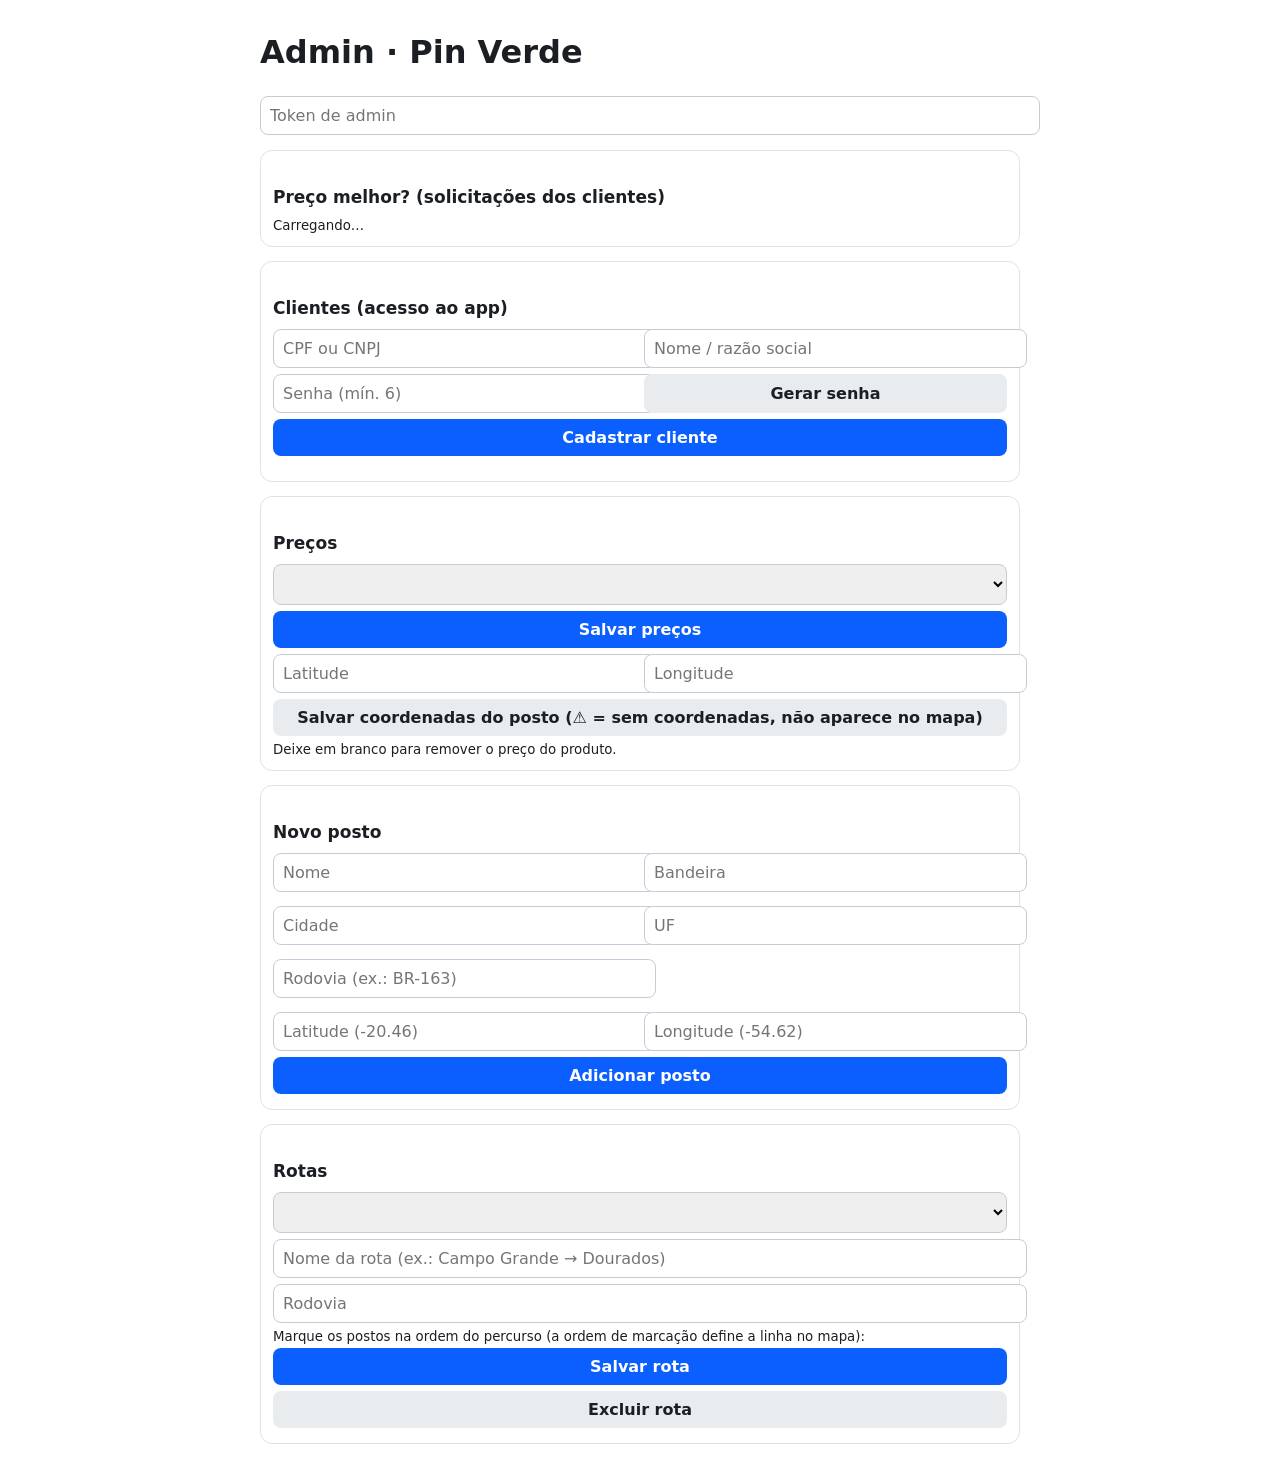
<file: static/admin.html>
<!doctype html>
<html lang="pt-BR"><head><meta charset="utf-8">
<meta name="viewport" content="width=device-width, initial-scale=1">
<title>Pin Verde · Admin</title>
<style>
body{font-family:system-ui,sans-serif;max-width:760px;margin:0 auto;padding:12px;color:#1b1f24}
h2{margin:24px 0 8px;font-size:17px}
section{border:1px solid #dde2e8;border-radius:12px;padding:12px;margin-bottom:14px}
input,select,button{font:inherit;padding:9px;border:1px solid #c5ccd5;border-radius:8px;width:100%;margin:3px 0}
button{background:#0b5fff;color:#fff;border:0;font-weight:600;cursor:pointer}
button.sec{background:#e8ecef;color:#1b1f24}
.g{display:grid;grid-template-columns:1fr 1fr;gap:8px}
.g3{display:grid;grid-template-columns:repeat(3,1fr);gap:8px}
label small{color:#667}#msg{position:sticky;top:0;background:#fff;padding:6px 0;font-weight:600}
.cl{border:1px solid #dde2e8;border-radius:10px;padding:10px;margin:8px 0;font-size:13px}.cl.done{opacity:.75}.cl b{font-size:14px}.cl .row2{display:grid;grid-template-columns:1fr 1fr;gap:6px;margin-top:6px}.cl .tag{float:right;border-radius:12px;padding:1px 8px;font-size:11px;font-weight:700;background:#fef3c7;color:#92400e}.cl .tag.coberto{background:#dcfce7;color:#166534}.cl .tag.recusado{background:#fee2e2;color:#991b1b}.cl .tag.analise{background:#dbeafe;color:#1e40af}
.chk{display:flex;gap:8px;align-items:center}.chk input{width:auto}
</style></head><body>
<h1>Admin · Pin Verde</h1>
<input id="tok" type="password" placeholder="Token de admin">
<div id="msg"></div>

<section><h2>Preço melhor? (solicitações dos clientes)</h2>
<div id="cl_list"><small>Carregando…</small></div></section>

<section><h2>Clientes (acesso ao app)</h2>
<div class="g"><input id="c_doc" placeholder="CPF ou CNPJ" inputmode="numeric"><input id="c_name" placeholder="Nome / razão social"></div>
<div class="g"><input id="c_pw" placeholder="Senha (mín. 6)"><button type="button" id="c_gen" class="sec">Gerar senha</button></div>
<button id="c_save">Cadastrar cliente</button>
<div id="c_list" style="margin-top:10px"></div></section>

<section><h2>Preços</h2>
<select id="pst"></select>
<div class="g3" id="pinputs"></div>
<button id="psave">Salvar preços</button>
<div class="g"><input id="e_lat" placeholder="Latitude"><input id="e_lon" placeholder="Longitude"></div>
<button id="esave" class="sec">Salvar coordenadas do posto (⚠ = sem coordenadas, não aparece no mapa)</button>
<small>Deixe em branco para remover o preço do produto.</small></section>

<section><h2>Novo posto</h2>
<div class="g"><input id="n_name" placeholder="Nome"><input id="n_brand" placeholder="Bandeira">
<input id="n_city" placeholder="Cidade"><input id="n_uf" placeholder="UF" maxlength="2">
<input id="n_hw" placeholder="Rodovia (ex.: BR-163)"><span></span>
<input id="n_lat" placeholder="Latitude (-20.46)"><input id="n_lon" placeholder="Longitude (-54.62)"></div>
<button id="nsave">Adicionar posto</button></section>

<section><h2>Rotas</h2>
<select id="rsel"></select>
<input id="r_name" placeholder="Nome da rota (ex.: Campo Grande → Dourados)">
<input id="r_hw" placeholder="Rodovia">
<small>Marque os postos na ordem do percurso (a ordem de marcação define a linha no mapa):</small>
<div id="rstations"></div>
<button id="rsave">Salvar rota</button><button id="rdel" class="sec">Excluir rota</button></section>

<script>
const PRODUCTS=['DIESEL S-10','DIESEL S-500','ARLA'];
const $=s=>document.querySelector(s);
const esc=s=>String(s??'').replace(/[&<>"']/g,c=>({'&':'&amp;','<':'&lt;','>':'&gt;','"':'&quot;',"'":'&#39;'}[c]));
$('#tok').value=sessionStorage.getItem('adm')||'';
let stations=[],routes=[],order=[];
const msg=(t,ok=true)=>{$('#msg').textContent=t;$('#msg').style.color=ok?'#0a7a35':'#c00'};
async function call(method,path,body){
  sessionStorage.setItem('adm',$('#tok').value);
  const r=await fetch(path,{method,headers:{'Content-Type':'application/json','X-Admin-Token':$('#tok').value},body:body?JSON.stringify(body):undefined});
  const j=await r.json().catch(()=>({}));
  if(!r.ok){msg(j.error||r.status,false);throw new Error(j.error)}
  return j;
}
const fmtDt=s=>s?new Date(s).toLocaleString('pt-BR',{dateStyle:'short',timeStyle:'short'}):'nunca';
async function loadClients(){
  const r=await fetch('/api/admin/clients',{headers:{'X-Admin-Token':$('#tok').value}});
  if(!r.ok)return;const cs=await r.json();
  $('#c_list').innerHTML=cs.length?`<table style="width:100%;border-collapse:collapse;font-size:13px">`+cs.map(c=>`<tr style="border-top:1px solid #e2e8f0;${c.active?'':'opacity:.5'}">
    <td style="padding:6px 4px"><b>${esc(c.name||'—')}</b><br><small>${esc(c.doc_fmt)} · último acesso: ${fmtDt(c.last_login)}</small></td>
    <td style="text-align:right;white-space:nowrap"><button class="sec" style="width:auto;padding:6px 10px" data-pw="${c.id}">Nova senha</button>
    <button class="sec" style="width:auto;padding:6px 10px" data-act="${c.id}" data-on="${c.active?0:1}">${c.active?'Desativar':'Ativar'}</button></td></tr>`).join('')+'</table>':'<small>Nenhum cliente cadastrado.</small>';
}
$('#c_gen').onclick=()=>{const a='ABCDEFGHJKLMNPQRSTUVWXYZabcdefghijkmnpqrstuvwxyz23456789';$('#c_pw').value=Array.from(crypto.getRandomValues(new Uint32Array(8)),x=>a[x%a.length]).join('')};
$('#c_save').onclick=async()=>{
  const pw=$('#c_pw').value;
  await call('POST','/api/admin/clients',{doc:$('#c_doc').value,name:$('#c_name').value,password:pw});
  msg(`Cliente cadastrado. Senha: ${pw} (anote e envie ao cliente; ela não fica visível depois)`);
  ['c_doc','c_name','c_pw'].forEach(i=>$('#'+i).value='');loadClients()};
$('#c_list').onclick=async e=>{
  const b=e.target.closest('button');if(!b)return;
  if(b.dataset.pw){const pw=prompt('Nova senha (mín. 6 caracteres):');if(!pw)return;
    await call('PUT','/api/admin/clients/'+b.dataset.pw,{password:pw});msg('Senha alterada (sessões encerradas)');}
  else if(b.dataset.act){await call('PUT','/api/admin/clients/'+b.dataset.act,{active:b.dataset.on==='1'});msg('Atualizado');}
  loadClients()};
async function load(){
  loadClients();
  const h={'X-Admin-Token':$('#tok').value};
  stations=await (await fetch('/api/stations?all=1',{headers:h})).json();
  routes=await (await fetch('/api/routes',{headers:h})).json();
  if(!Array.isArray(stations)){stations=[];routes=[];return}
  $('#pst').innerHTML=stations.map(s=>`<option value="${s.id}">${s.lat==null?'⚠ ':''}${esc(s.name)} — ${esc(s.city)}</option>`).join('');
  $('#pinputs').innerHTML=PRODUCTS.map((p,i)=>`<label><small>${p}</small><input inputmode="decimal" data-p="${p}" placeholder="0,00"></label>`).join('');
  fillPrices();
  $('#rsel').innerHTML='<option value="">+ Nova rota</option>'+routes.map(r=>`<option value="${r.id}">${esc(r.name)}</option>`).join('');
  fillRoute();
  loadClaims();
}
const brl=v=>'R$ '+Number(v).toFixed(2).replace('.',',');
const ST={pendente:'Pendente',analise:'Em análise',coberto:'Coberto',recusado:'Recusado'};
async function loadClaims(){
  const r=await fetch('/api/admin/claims',{headers:{'X-Admin-Token':$('#tok').value}});
  if(!r.ok){$('#cl_list').innerHTML='<small>Informe o token de admin.</small>';return}
  const cs=await r.json();
  $('#cl_list').innerHTML=cs.length?cs.map(c=>{
    const st=stations.find(s=>s.id===c.station_id),cur=st&&st.prices[c.product]?st.prices[c.product].price:null;
    const done=c.status==='coberto'||c.status==='recusado';
    return `<div class="cl ${done?'done':''}" data-id="${c.id}"><span class="tag ${c.status}">${ST[c.status]}</span>
    <b>${esc(c.client_name||c.client_doc)}</b> <small>(${esc(c.client_doc)})</small><br>
    ${esc(c.product)}: achou <b>${brl(c.price)}</b>${cur?` · nosso preço no posto: <b>${brl(cur)}</b> (diferença ${brl(cur-c.price)})`:''}<br>
    <small>Onde: ${esc(c.place_name)}${c.place_city?' — '+esc(c.place_city):''} · nota de ${c.purchased_on.split('-').reverse().join('/')}${c.liters?' · '+c.liters+' L':''}</small><br>
    ${st?`<small>Posto da rede: ${esc(st.name)} — ${esc(st.city)}</small><br>`:''}
    ${c.comment?`<small>Obs.: ${esc(c.comment)}</small><br>`:''}
    <button class="sec" style="width:auto;padding:6px 10px;margin-top:6px" data-note="${c.id}">Ver nota fiscal</button>
    <div class="row2"><select data-f="status">${Object.entries(ST).map(([k,v])=>`<option value="${k}" ${k===c.status?'selected':''}>${v}</option>`).join('')}</select>
    <input data-f="covered" inputmode="decimal" placeholder="Preço coberto (R$/L)" value="${c.covered_price??''}"></div>
    <input data-f="reply" placeholder="Resposta ao cliente" value="${esc(c.admin_reply||'')}">
    ${c.station_id?`<label class="chk"><input type="checkbox" data-f="apply"> Atualizar o preço do posto no app ao marcar "Coberto"</label>`:''}
    <button data-save="${c.id}">Salvar</button></div>`}).join(''):'<small>Nenhuma solicitação ainda.</small>';
}
$('#cl_list').onclick=async e=>{
  const b=e.target.closest('button');if(!b)return;
  if(b.dataset.note){
    const w=window.open('','_blank');
    const r=await fetch('/api/claims/'+b.dataset.note+'/file',{headers:{'X-Admin-Token':$('#tok').value}});
    if(!r.ok){w.close();msg('Anexo não encontrado',false);return}
    w.location=URL.createObjectURL(await r.blob());return}
  if(b.dataset.save){
    const box=b.closest('.cl'),g=f=>box.querySelector(`[data-f="${f}"]`);
    const res=await call('PUT','/api/admin/claims/'+b.dataset.save,{status:g('status').value,covered_price:g('covered').value.replace(',','.'),admin_reply:g('reply').value,apply_price:!!(g('apply')&&g('apply').checked)});
    msg(res.applied?'Salvo e preço do posto atualizado':'Salvo');load()}};
function fillPrices(){
  const s=stations.find(x=>x.id==$('#pst').value);
  $('#e_lat').value=s?.lat??'';$('#e_lon').value=s?.lon??'';
  document.querySelectorAll('#pinputs input').forEach(i=>{const p=s?.prices[i.dataset.p];i.value=p?String(p.price).replace('.',','):''});
}
function fillRoute(){
  const r=routes.find(x=>x.id==$('#rsel').value);
  $('#r_name').value=r?.name||'';$('#r_hw').value=r?.highway||'';
  order=r?[...r.station_ids]:[];
  $('#rstations').innerHTML=stations.map(s=>`<label class="chk"><input type="checkbox" value="${s.id}" ${order.includes(s.id)?'checked':''}>${esc(s.name)} <small>${esc(s.city)}</small></label>`).join('');
  document.querySelectorAll('#rstations input').forEach(c=>c.onchange=()=>{
    const id=+c.value;order=c.checked?[...order.filter(x=>x!==id),id]:order.filter(x=>x!==id)});
}
$('#pst').onchange=fillPrices;$('#rsel').onchange=fillRoute;$('#tok').onchange=load;
$('#psave').onclick=async()=>{
  const prices={};document.querySelectorAll('#pinputs input').forEach(i=>prices[i.dataset.p]=i.value.trim());
  await call('PUT','/api/admin/prices',{station_id:+$('#pst').value,prices});msg('Preços salvos');load()};
$('#esave').onclick=async()=>{
  const s=stations.find(x=>x.id==$('#pst').value);
  await call('PUT','/api/admin/stations/'+s.id,{...s,lat:$('#e_lat').value,lon:$('#e_lon').value});msg('Coordenadas salvas');load()};
$('#nsave').onclick=async()=>{
  await call('POST','/api/admin/stations',{name:$('#n_name').value,brand:$('#n_brand').value,city:$('#n_city').value,uf:$('#n_uf').value.toUpperCase(),highway:$('#n_hw').value,lat:$('#n_lat').value,lon:$('#n_lon').value});
  msg('Posto criado');document.querySelectorAll('section:nth-of-type(2) input').forEach(i=>i.value='');load()};
$('#rsave').onclick=async()=>{
  const id=$('#rsel').value,b={name:$('#r_name').value,highway:$('#r_hw').value,station_ids:order};
  await call(id?'PUT':'POST','/api/admin/routes'+(id?'/'+id:''),b);msg('Rota salva');load()};
$('#rdel').onclick=async()=>{const id=$('#rsel').value;if(id&&confirm('Excluir rota?')){await call('DELETE','/api/admin/routes/'+id);msg('Rota excluída');load()}};
if($('#tok').value)load();
</script></body></html>
</file>
